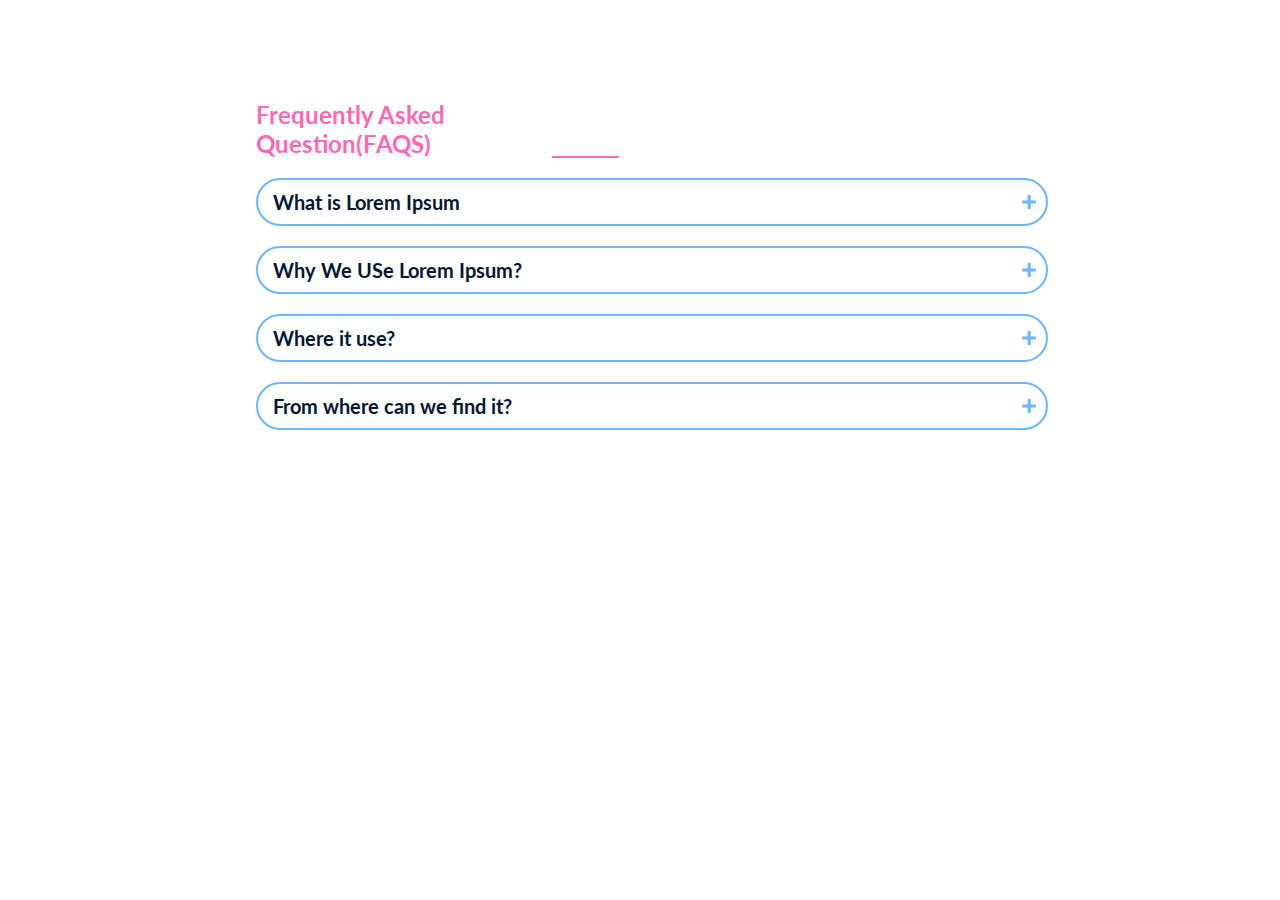
<file: faq.html>
<!DOCTYPE html>
<html lang="en">

<head>
    <meta charset="UTF-8">
    <meta name="viewport" content="width=device-width, initial-scale=1.0">
    <link rel="stylesheet" href="https://cdnjs.cloudflare.com/ajax/libs/font-awesome/5.13.1/css/all.min.css" />
    <link rel="stylesheet" href="./faq.css">
    <title>FAQ</title>
</head>

<body>


    <div class="container">
        <h2>Frequently Asked Question(FAQS)</h2>
        <div class="accordion">
            <h5>What is Lorem Ipsum</h5>
            <i class="fas fa-minus"></i>
            <i class="fas fa-plus"></i>
        </div>
        <div class="panal">
            <p>Lorem, ipsum dolor sit amet consectetur adipisicing elit. Quas sit perferendis quod, ab voluptates facere
                repellat, debitis sapiente id minus aut placeat ipsam asperiores tempora odio modi itaque iusto sunt.
                Lorem ipsum dolor sit amet consectetur adipisicing elit. Deserunt, dolorem?</p>
        </div>

        <div class="accordion">
            <h5>Why We USe Lorem Ipsum?</h5>
            <i class="fas fa-minus"></i>
            <i class="fas fa-plus"></i>
        </div>
        <div class="panal">
            <p>Lorem, ipsum dolor sit amet consectetur adipisicing elit. Quas sit perferendis quod, ab voluptates facere
                repellat, debitis sapiente id minus aut placeat ipsam asperiores tempora odio modi itaque iusto sunt.
                Lorem ipsum dolor sit amet consectetur adipisicing elit. Deserunt, dolorem?</p>
        </div>

        <div class="accordion">
            <h5>Where it use?</h5>
            <i class="fas fa-minus"></i>
            <i class="fas fa-plus"></i>
        </div>
        <div class="panal">
            <p>Lorem, ipsum dolor sit amet consectetur adipisicing elit. Quas sit perferendis quod, ab voluptates facere
                repellat, debitis sapiente id minus aut placeat ipsam asperiores tempora odio modi itaque iusto sunt.
                Lorem ipsum dolor sit amet consectetur adipisicing elit. Deserunt, dolorem?</p>
        </div>

        <div class="accordion">
            <h5>From where can we find it?</h5>
            <i class="fas fa-minus"></i>
            <i class="fas fa-plus"></i>
        </div>
        <div class="panal">
            <p>Lorem, ipsum dolor sit amet consectetur adipisicing elit. Quas sit perferendis quod, ab voluptates facere
                repellat, debitis sapiente id minus aut placeat ipsam asperiores tempora odio modi itaque iusto sunt.
                Lorem ipsum dolor sit amet consectetur adipisicing elit. Deserunt, dolorem?</p>
        </div>


    </div>

    <script src="./app.js"></script>
</body>

</html>
</file>
<file: faq.css>
@import url('https://fonts.googleapis.com/css2?family=Lato:wght@400;700&display=swap');
*{
    margin: 0;
    padding: 0;
}

body{
    font-family: 'Lato', sans-serif;
}

.container{
    width: 60%;
    margin: 0 auto;
    margin-top: 100px;
}

.container h2{
    position: relative;
    width: 23rem;
    color: hotpink;
    margin: 20px 0;
}

.container h2::after{
    position: absolute;
    content: '';
    width: 67px;
    height: 2px;
    right: 5px;
    background-color: hotpink;
    bottom: 0;
}

.accordion{
    width: 100%;
    padding: 0 5px;
    border: 2px solid #6db5ff;
    cursor: pointer;
    display: flex;
    margin: 10px 0;
    justify-content: space-between;
    align-items: center;
    padding: 10px;
    border-radius: 30px;
    
}

.accordion i {
    color: #6db5ff;
    transition: all .5s ease-in;
}
.accordion .fa-minus{
    display: none;
}
.active, .accordion:hover{
    background-color: #6db5ff;
    color: white;
    transition: all .5s ease-in;
    border: 2px solid #dddddd;
}
.active .fa-minus{
    display: block;
}
.active .fa-plus{
    display: none;
}
.accordion h5{
    font-size: 20px;
    margin: 0;
    color: #001733;
    padding-left: 5px;
}
.active i, .active h5 , .accordion:hover i , .accordion:hover h5{
    color: white;
}
.panal{
    padding: 0 15px;
    border-left: 1px solid #6db5ff;
    margin-left: 25px;
    font-size: 14px;
    text-align: justify;
    overflow: hidden;
    transition: all .5s ease-in;
    max-height: 0;
}
</file>
